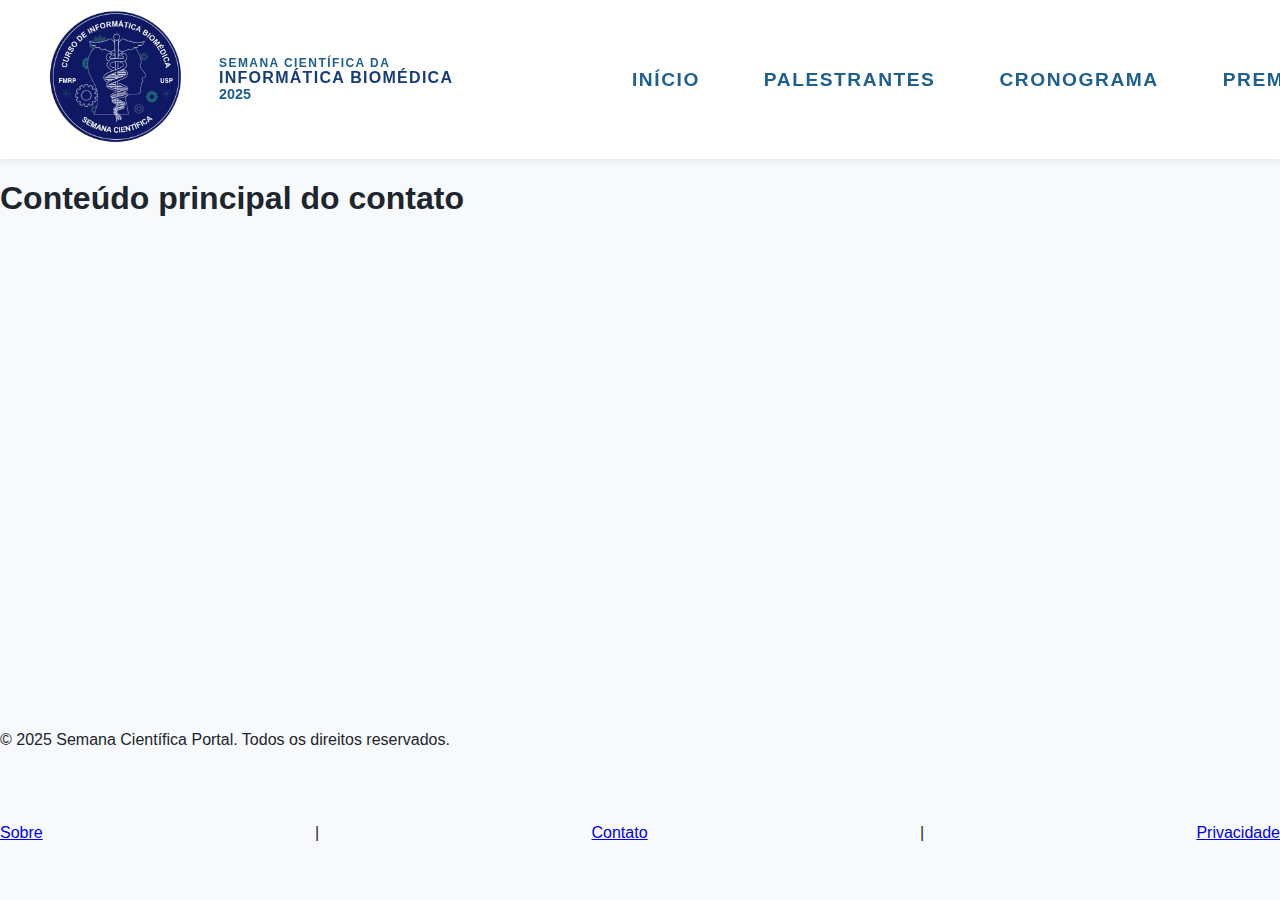
<file: about.html>
<!DOCTYPE html>
<html>
<head>
    <title>Semana Científica</title>
    <link rel="stylesheet" href="assets/css/style.css">
</head>
<body>
    <header id="header-placeholder"></header>

    <main>
        <h1>Conteúdo principal do contato</h1>
    </main>

    <footer id="footer-placeholder"></footer>

    <script src="assets/js/main.js"></script>
</body>
</html>
</file>
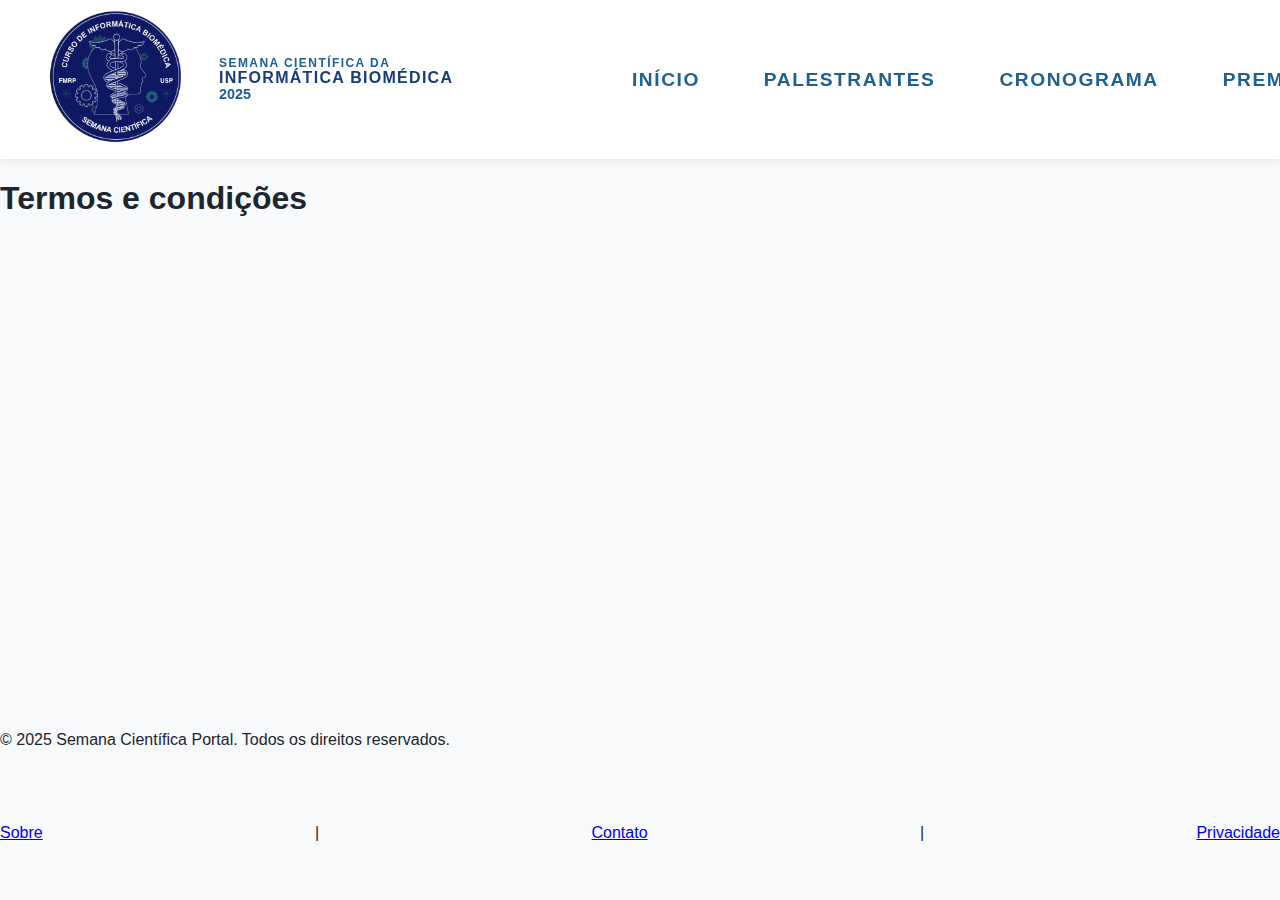
<file: privacy.html>
<!DOCTYPE html>
<html>
<head>
    <title>Semana Científica</title>
    <link rel="stylesheet" href="assets/css/style.css">
</head>
<body>
    <header id="header-placeholder"></header>

    <main>
        <h1>Termos e condições</h1>
    </main>

    <footer id="footer-placeholder"></footer>

    <script src="assets/js/main.js"></script>
</body>
</html>
</file>
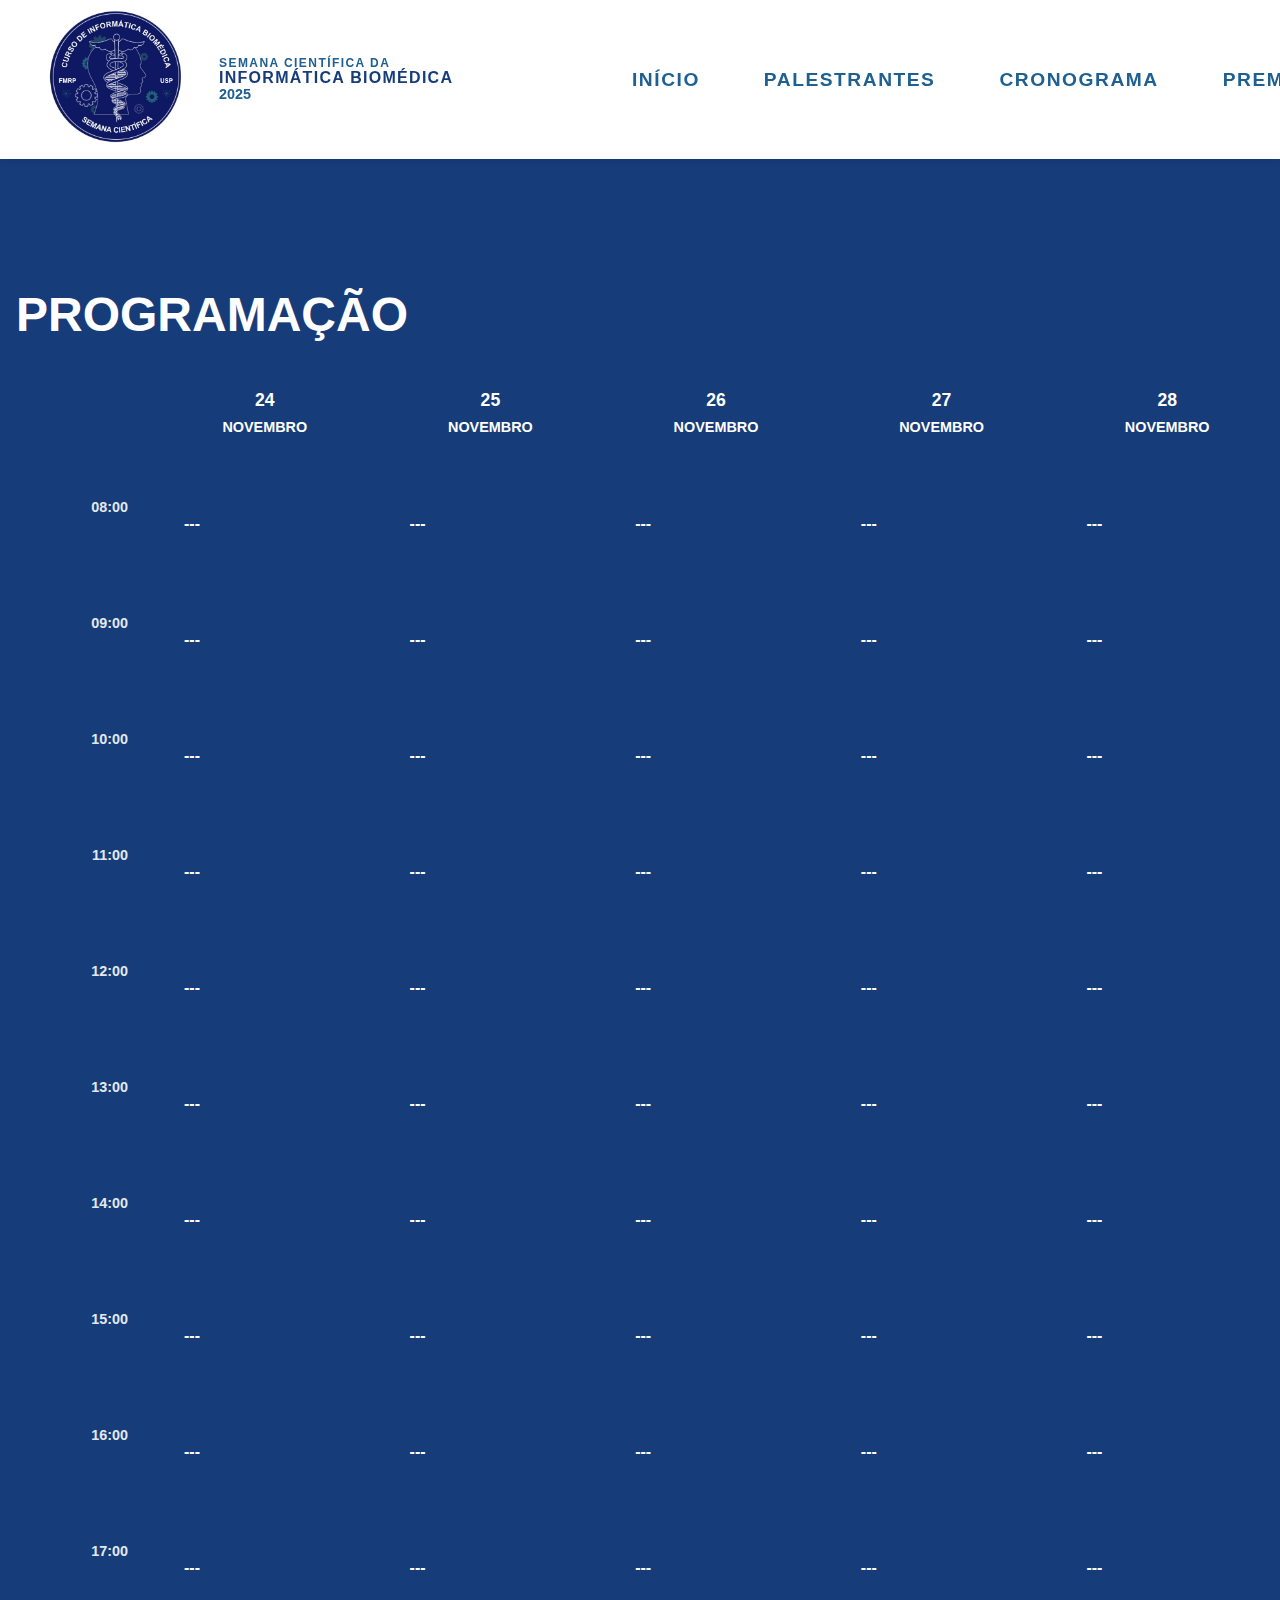
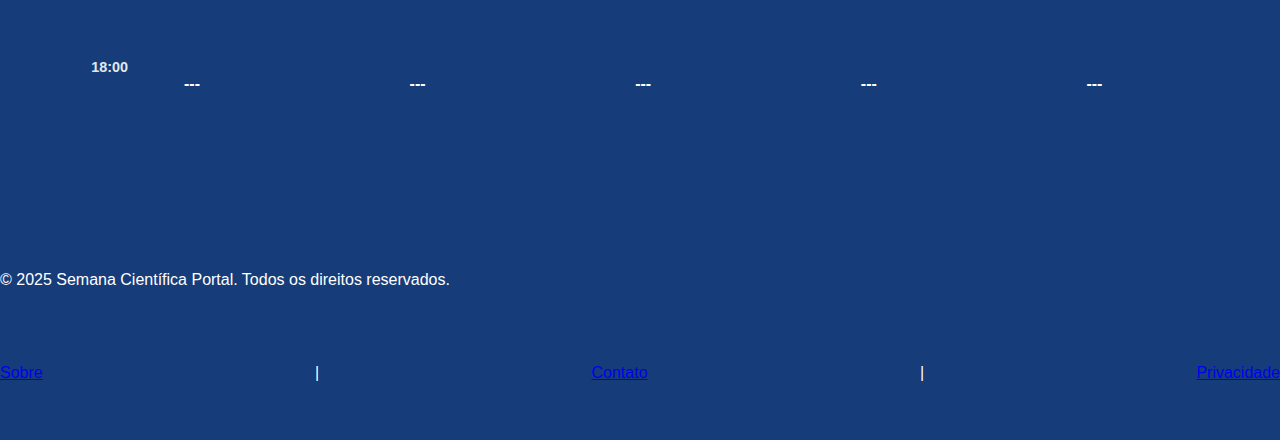
<file: schedule.html>
<!DOCTYPE html>
<html>
<head>
    <title>Semana Científica</title>
    <link rel="stylesheet" href="assets/css/style.css">
</head>
<body class="schedule-page">
    <header id="header-placeholder"></header>

    <main class="schedule-page">
    <section class="schedule">
        <div class="schedule__container">
        <h1 class="schedule__title">PROGRAMAÇÃO</h1>

        <div class="schedule__grid">
            <!-- Cabeçalho dos dias -->
            <div class="schedule__header">
            <div class="schedule__time"></div>
            <div class="schedule__day">24<br><span>Novembro</span></div>
            <div class="schedule__day">25<br><span>Novembro</span></div>
            <div class="schedule__day">26<br><span>Novembro</span></div>
            <div class="schedule__day">27<br><span>Novembro</span></div>
            <div class="schedule__day">28<br><span>Novembro</span></div>
            </div>

            <!-- Linhas de horários (08h às 18h) -->
            <div class="schedule__row">
            <div class="schedule__time">08:00</div>
            <div class="schedule__slot">---</div>
            <div class="schedule__slot">---</div>
            <div class="schedule__slot">---</div>
            <div class="schedule__slot">---</div>
            <div class="schedule__slot">---</div>
            </div>

            <div class="schedule__row">
            <div class="schedule__time">09:00</div>
            <div class="schedule__slot">---</div>
            <div class="schedule__slot">---</div>
            <div class="schedule__slot">---</div>
            <div class="schedule__slot">---</div>
            <div class="schedule__slot">---</div>
            </div>

            <div class="schedule__row">
            <div class="schedule__time">10:00</div>
            <div class="schedule__slot">---</div>
            <div class="schedule__slot">---</div>
            <div class="schedule__slot">---</div>
            <div class="schedule__slot">---</div>
            <div class="schedule__slot">---</div>
            </div>

            <div class="schedule__row">
            <div class="schedule__time">11:00</div>
            <div class="schedule__slot">---</div>
            <div class="schedule__slot">---</div>
            <div class="schedule__slot">---</div>
            <div class="schedule__slot">---</div>
            <div class="schedule__slot">---</div>
            </div>

            <div class="schedule__row">
            <div class="schedule__time">12:00</div>
            <div class="schedule__slot">---</div>
            <div class="schedule__slot">---</div>
            <div class="schedule__slot">---</div>
            <div class="schedule__slot">---</div>
            <div class="schedule__slot">---</div>
            </div>

            <div class="schedule__row">
            <div class="schedule__time">13:00</div>
            <div class="schedule__slot">---</div>
            <div class="schedule__slot">---</div>
            <div class="schedule__slot">---</div>
            <div class="schedule__slot">---</div>
            <div class="schedule__slot">---</div>
            </div>

            <div class="schedule__row">
            <div class="schedule__time">14:00</div>
            <div class="schedule__slot">---</div>
            <div class="schedule__slot">---</div>
            <div class="schedule__slot">---</div>
            <div class="schedule__slot">---</div>
            <div class="schedule__slot">---</div>
            </div>

            <div class="schedule__row">
            <div class="schedule__time">15:00</div>
            <div class="schedule__slot">---</div>
            <div class="schedule__slot">---</div>
            <div class="schedule__slot">---</div>
            <div class="schedule__slot">---</div>
            <div class="schedule__slot">---</div>
            </div>

            <div class="schedule__row">
            <div class="schedule__time">16:00</div>
            <div class="schedule__slot">---</div>
            <div class="schedule__slot">---</div>
            <div class="schedule__slot">---</div>
            <div class="schedule__slot">---</div>
            <div class="schedule__slot">---</div>
            </div>

            <div class="schedule__row">
            <div class="schedule__time">17:00</div>
            <div class="schedule__slot">---</div>
            <div class="schedule__slot">---</div>
            <div class="schedule__slot">---</div>
            <div class="schedule__slot">---</div>
            <div class="schedule__slot">---</div>
            </div>

            <div class="schedule__row">
            <div class="schedule__time">18:00</div>
            <div class="schedule__slot">---</div>
            <div class="schedule__slot">---</div>
            <div class="schedule__slot">---</div>
            <div class="schedule__slot">---</div>
            <div class="schedule__slot">---</div>
            </div>
        </div>
        </div>
    </section>
    </main>


    <footer id="footer-placeholder"></footer>

    <script src="assets/js/main.js"></script>
</body>
</html>
</file>
<file: assets/css/style.css>
/* assets/css/style.css */

/* ===============================
   Variáveis e utilidades
================================== */

html {
  box-sizing: border-box;
}
*, *::before, *::after {
  box-sizing: inherit;
}


:root{
  --blue-900:#0e2d66;
  --blue-800:#173c7a;
  --blue-700:#1e6091;
  --blue-600:#2a72c2;
  --cyan-300:#66d9ff;
  --text:#1d252e;
  --bg:#f7f9fb;
  --white:#fff;
}

html { scroll-behavior: smooth; }
body {
  font-family: "Poppins", -apple-system, BlinkMacSystemFont, "Segoe UI", Roboto, Helvetica, Arial, sans-serif;
  margin: 0;
  padding: 0;
  display: flex;
  flex-direction: column;
  min-height: 100vh;
  background: var(--bg);
  color: var(--text);
}



/*==================
Conteúdo principal
====================*/
main {
    flex-grow: 1; 
    width: 100%;
    margin: 0;
    padding: 0;
}

/*==================
Conteúdo do HEADER
====================*/
.main-header{
  position: sticky;
  top: 0;
  z-index: 1000;
  background: #fff;
  padding: .75rem 2rem;
  display: flex;
  align-items: center;
  justify-content: space-between;
  box-shadow: 0 2px 8px rgba(0,0,0,.08);
}

nav{
  width: 100%;
  display: flex;
  align-items: center;
  justify-content: space-between;
}

.logo{
  display: flex;
  align-items: center;
  gap: .75rem;
  text-decoration: none;
}

.logo img{
  width: 175px;
  height: auto;
}

.logo-text{
  display: flex;
  flex-direction: column;
  line-height: 1.05;
  text-transform: uppercase;
}

.brand-top{
  font-size: .75rem;
  letter-spacing: .12em;
  color: #1e6091;
  font-weight: 700;
}

.brand-mid{
  font-size: 1rem;
  letter-spacing: .08em;
  color: #173c7a;
  font-weight: 900;
}

.brand-year{
  font-size: .9rem;
  color: #1e6091;
  font-weight: 800;
}

.nav-links{
  display: flex;
  gap: 2rem;
  list-style: none;
  margin: 0;
  padding: 0;
}

.nav-links a{
  color: #1e6091;
  text-decoration: none;
  font-weight: 700;
  letter-spacing: .08em;
  text-transform: uppercase;
  transition: .2s;
}

.nav-links a:hover{
  color: #173c7a;
  border-bottom: 2px solid #173c7a;
}

.logo-link span{
    font-family: Kollektif;
    font-size: 1.656rem;
    display: block;
    line-height: 1.2;
    margin-bottom: 0.5rem;
    color: #173c7a;
    font-weight: bold;
    margin-left: 0;
}

#data{
    font-size: 2.331rem;
}

nav{
    display: flex;
    height: 15vh;
}

.main-nav a span{
    margin-left: 1rem;
    text-decoration: none;
    color: #007bff;
    font-weight: 500;
    text-transform: uppercase;
    letter-spacing: 0.25rem;
}

.main-nav a:hover {
    text-decoration: underline;
}

.nav-links{
    width: 50%;
    display: flex;
    justify-content: space-between;
    align-items: center;
    margin-right: 1.5rem;
    list-style: none;
}

.nav-links li{
    text-decoration: none;
    letter-spacing: 2px;
    text-transform: uppercase;
    font-size: 1.2rem;
}

.nav-links a{
    text-transform: uppercase;
    text-decoration: none;
    color: #1e6091;
    font-weight: bold;
    padding: 1rem;
    transition: 0.3s;
    border-radius: 10%;
}

.nav-links a:hover{
    color: #fff;
    background: #173c7a;
}

/*===============================
   Conteúdo da HERO
================================== */
.hero{
  position: relative;
  background: linear-gradient(135deg, var(--blue-800) 0%, var(--blue-700) 60%);
  color: #e8f6ff;
  min-height: clamp(400px, 63vh, 650px);
  display: flex;
  align-items: center;
  overflow: hidden;
}

.hero__content{
  position: relative;
  z-index: 1;
  max-width: 1200px;
  margin: 0 auto;
  width: 100%;
}

.hero h1{
  margin: 0 0 1.5rem 0;
  line-height: 1.03;
  text-transform: uppercase;
}

.h1-small{
  display: block;
  font-weight: 700;
  letter-spacing: .08em;
  font-size: clamp(1rem, 2.8vw, 1.7rem);
}

.h1-large{
  display: block;
  font-weight: 900;
  letter-spacing: .06em;
  font-size: clamp(2rem, 8vw, 5rem);
  text-shadow: 0 6px 18px rgba(0,0,0,.18);  
}

/* Botão oval com glow */
.cta{
  display: inline-block;
  margin-top: 1.5rem;
  padding: 1.2rem 3rem;
  border-radius: 50px;
  text-decoration: none;
  font-weight: 800;
  text-transform: uppercase;
  letter-spacing: .12em;
  font-size: 1.1rem;
  color: #fff;
  background: linear-gradient(135deg, #1e6091, #2da3ff);
  border: 2.5px solid rgba(255,255,255,.9);     /* anel branco */
  box-shadow:
    inset 0 2px 6px rgba(255,255,255,.25),
    0 0 0 10px rgba(255,255,255,.08),
    0 18px 32px rgba(0,160,255,.38);
  transition: transform .25s ease, box-shadow .25s ease;
}

.cta:hover{
  transform: translateY(-3px) scale(1.03);
  box-shadow:
    inset 0 2px 6px rgba(255,255,255,.25),
    0 0 0 12px rgba(255,255,255,.10),
    0 24px 40px rgba(0,160,255,.5);
}

.cta:focus-visible{
  outline: none;
  box-shadow:
    0 0 0 3px #fff,
    0 0 0 8px rgba(0,160,255,.6);
}

/* Ano à direita */
.hero__year{
  position: absolute;
  right: clamp(2rem, 5vw, -4rem);
  font-size: clamp(2.8rem, 11vw, 6.2rem);
  font-weight: 800;
  letter-spacing: .06em;
  color: rgba(255,255,255,.88);
  text-shadow: 0 8px 24px rgba(0,0,0,.25);
  z-index: 1;
}

/* Camada decorativa da hero (sem imagem externa) */

/* Camada de fundo do hero */
.hero__bg{
  position: absolute;
  inset: 0;           /* ocupa toda a área do hero */
  z-index: 0;
  pointer-events: none;
}

/* 1) halo suave no canto direito (elipse) */
.hero__bg::before{
  content: "";
  position: absolute;
  right: -20%;
  top: -10%;
  width: 120%;
  height: 140%;
  background:
    radial-gradient(60% 60% at 85% 40%, rgba(255,255,255,.16) 0%, rgba(255,255,255,0) 60%),
    conic-gradient(from 0deg at 85% 40%, rgba(255,255,255,.08), rgba(255,255,255,0) 60%);
  mix-blend-mode: screen;
}

/* 2) anéis concêntricos “tech” */
.hero__bg::after{
  content: "";
  position: absolute;
  right: -8%;
  top: -6%;
  width: 90%;
  height: 140%;
  transform: rotate(-12deg);
  background:
    repeating-radial-gradient(circle at 85% 45%,
      rgba(255,255,255,.22) 0 2px,
      rgba(255,255,255,0) 2px 14px);
  opacity: .25;
}

/* layout do SOBRE NÓS  */
.about {
  padding: clamp(3rem, 8vw, 6rem) 1rem;
  background: #f8fafc; /* fundo clarinho */
}

.about__container {
  max-width: 1200px;
  margin: 0 auto;
  display: grid;
  grid-template-columns: 1fr 1fr;
  gap: 3rem;
  align-items: center;
}

/* Coluna do texto */
.about__content h2 {
  font-size: clamp(1.6rem, 4vw, 2.4rem);
  margin-bottom: 1.5rem;
  font-weight: 800;
  color: var(--blue-800); /* azul escuro para o título */
  text-transform: uppercase;
  letter-spacing: .05em;
}

.about__content p {
  font-size: 1.1rem;
  line-height: 1.6;
  margin-bottom: 1rem;
  color: #1e293b; /* cinza bem escuro */
}

.about__content strong,
.about__content span.highlight {
  color: #4ade80; /* verde claro */
  font-weight: 700;
}

/* Coluna da imagem */
.about__image img {
  width: 100%;
  max-width: 500px;
  border-radius: 1rem;
  box-shadow: 0 10px 28px rgba(0,0,0,.12);
  display: block;
  margin: 0 auto;
}

/* Imagens dos professores */
.about_professors {
  display: flex;
  flex-wrap: nowrap;
  justify-content: center;
  gap: 20px;
  flex: 2;
  min-width: 300px;
}

.professor__card {
    border: 1px solid #ddd;
    border-radius: 8px;
    padding: 15px;
    text-align: center;
    background-color: #fff;
    box-shadow: 0 2px 5px rgba(0,0,0,0.1);
    width: calc(33.333% - 10px);
    box-sizing: border-box;
    min-width: 180px;
}

.professor__card img {
    width: 150px; /* Tamanho fixo para as imagens dos professores */
    height: 150px;
    border-radius: 50%;
    object-fit: cover;
    margin-bottom: 10px;
}

.professor__info h3 {
    font-size: 1.1em;
    color: #333;
    margin: 0 0 5px 0;
    text-align: center;
}

.professor__info p {
    font-size: 0.85em;
    color: #666;
    line-height: 1.4;
    margin: 0;
    border-top: 1px solid #ccc;   /* LINHA */
    padding-top: 10px;            /* espaço entre linha e texto */
    margin-top: 10px;             /* separa da foto */
}

.about__coordinators {
    grid-column: 2 / 3;
    text-align: right;  /* ou center */
}

.about__coordinators h3 {
    font-size: 1.2rem;
    color: var(--blue-800);
    text-align: center;
    margin-top: 1rem;
    margin-bottom: 1rem;
    font-weight: 800;
    text-transform: uppercase;
    letter-spacing: .05em;
}


/* layout do APRESENTADORES */
.presenters {
  background: var(--blue-800); /* azul escuro do fundo */
  padding: clamp(3rem, 8vw, 6rem) 1rem;
  color: #fff;
  width: 100%;
}

.presenters__container {
  box-sizing: border-box;
  max-width: 100%;
  width: 100%;
  margin: 0 auto;
  overflow: hidden;
  position: relative;
}

.presenters h2 {
  text-align: center;
  font-size: clamp(1.4rem, 3.2vw, 2rem);
  font-weight: 800;
  margin-bottom: 3rem;
  text-transform: uppercase;
  letter-spacing: .06em;
}

.presenters__grid {
  display: grid;
  grid-template-columns: repeat(auto-fit, minmax(260px, 1fr));
  gap: 2rem;
}

.presenter-card {
  background: var(--blue-600, #2563eb); /* azul mais claro para contraste */
  border-radius: 1rem;
  padding: 3rem 3rem;
  text-align: center;
  box-shadow: 0 10px 20px rgba(0,0,0,.25);
  transition: transform .25s ease, box-shadow .25s ease;
}

.presenter-card:hover {
  transform: translateY(-6px);
  box-shadow: 0 16px 32px rgba(0,0,0,.35);
}

.presenter-card img {
  width: 120px;
  height: 120px;
  object-fit: cover;
  border-radius: 50%;
  margin-bottom: 1rem;
  border: 3px solid #fff;
  box-shadow: 0 4px 14px rgba(0,0,0,.25);
}

.presenter-card h3 {
  font-size: 1.2rem;
  font-weight: 700;
  margin-bottom: .5rem;
  color: #f0f9ff;
}

.presenter-card p {
  font-size: .95rem;
  line-height: 1.5;
  color: #e0f2fe;
}

.presenters__carousel {
  position: relative;
  display: flex;
  align-items: center;
  width: 100%;
  overflow: hidden;
}

.presenters__track {
  display: flex;
  gap: 1.5rem;
  overflow-x: auto;
  scroll-behavior: smooth;
  padding: 1rem 0;
  scrollbar-width: none; /* Firefox */
}

.presenters__track::-webkit-scrollbar {
  display: none; /* Chrome, Safari */
}

.presenter-card {
  flex: 0 0 280px; /* largura fixa dos cards */
  background: var(--blue-600, #2563eb);
  border-radius: 1rem;
  padding: 1.5rem;
  text-align: center;
  color: #fff;
}

.carousel-btn {
position: absolute;
    top: 50%;
    transform: translateY(-50%);
    z-index: 2;
    background: #fff;
    border: none;
    box-shadow: 0 2px 8px rgba(0,0,0,0.15);
    border-radius: 50%;
    width: 48px;
    height: 48px;
    font-size: 1.5em;
    align-items: center;
    justify-content: center;
    color: #2563eb;
    cursor: pointer;
    opacity: 0.5;
    transition: background 0.2s, box-shadow 0.2s;
}

.carousel-btn svg {
  width: 28px;
  height: 28px;
  fill: #2563eb;
}

.carousel-btn:hover {
  background: rgba(255,255,255,0.3);
}

.carousel-btn.prev {
  position: absolute;
  left: 0.5rem;
}

.carousel-btn.next {
  position: absolute;
  right: 1.1rem;
}

/* ==========================
   Seção de Apoiadores
========================== */
.sponsors {
  background: var(--white);
  padding: clamp(3rem, 8vw, 6rem) 1rem;
  text-align: center;
}

.sponsors__container h2 {
  color: var(--blue-800);
  font-size: clamp(2rem, 5vw, 3rem);
  font-weight: 900;
  text-transform: uppercase;
  margin-bottom: 3rem;
  letter-spacing: 0.05em;
}

.sponsors__group {
  margin-bottom: 4rem;
}

.sponsors__subtitle {
  font-size: clamp(1.4rem, 3vw, 1.8rem);
  color: var(--blue-700);
  font-weight: 800;
  margin-bottom: 2rem;
  text-transform: uppercase;
  letter-spacing: 0.05em;
}

.sponsors__grid {
  display: flex;
  flex-wrap: wrap;
  justify-content: center;
  gap: 2rem;
  align-items: stretch; 
}

.sponsor-card {
  background: #f1f5f9;
  border-radius: 1rem;
  padding: 2rem 1.5rem;
  width: 240px;
  text-align: center;
  box-shadow: 0 6px 16px rgba(0,0,0,.08);
  transition: transform .25s ease, box-shadow .25s ease;
  display: flex;
  flex-direction: column;
}

.sponsor-card:hover {
  transform: translateY(-6px);
  box-shadow: 0 12px 24px rgba(0,0,0,.15);
}

.sponsor-card img {
  max-width: 160px;
  height: auto;
  margin-bottom: 1.2rem;
  margin-left: auto;
  margin-right: auto;
}

.sponsor-card h4 {
  font-size: 1rem;
  font-weight: 700;
  color: var(--blue-700);
  margin-bottom: 0.75rem;
}

/* --- ADICIONE ESTA NOVA REGRA --- */
/* Isso faz o botão ser "empurrado" para o final do card */
.sponsor-card .cta {
    margin-top: auto; 
}


/* =======================================
   ESTILOS ADICIONAIS - APOIADORES MODERNOS
========================================== */

/*
 * 1. O Card do Apoiador (variante --logo)
 * Usamos um card branco com borda e sombra suaves.
 */
.sponsor-card--logo {
  background: var(--white); /* Fundo branco limpo */
  border: 1px solid #e2e8f0; /* Borda sutil */
  box-shadow: 0 4px 12px rgba(0, 0, 0, .05); /* Sombra muito suave */
  
  width: 190px;   /* Largura fixa */
  height: 140px;  /* Altura fixa para consistência */
  padding: 1.5rem; /* Espaçamento interno */
  
  /* Alinha o logo perfeitamente no centro */
  display: flex;
  justify-content: center;
  align-items: center;

  /* Remove estilos do card padrão que não queremos */
  text-align: left;
}

/*
 * 2. O Link (que envolve o logo)
 * Faz o link ocupar todo o espaço do card.
 */
.sponsor-card--logo .sponsor-card__link {
  display: block;
  width: 100%;
  height: 100%;
  display: flex;
  justify-content: center;
  align-items: center;
  text-decoration: none;
}

/*
 * 3. A Imagem (Logo)
 * Define uma altura máxima e garante que não distorça.
 */
.sponsor-card--logo img {
  max-width: 100%;
  max-height: 80px; /* Altura máxima para logos */
  width: auto;      /* Deixa a largura automática */
  height: auto;     /* Deixa a altura automática */
  object-fit: contain; /* Garante que o logo caiba sem distorcer */
  margin-bottom: 0; /* Remove a margem do estilo original */
  transition: transform .25s ease; /* Animação de hover */
}

/*
 * 4. Efeito de Hover
 * Eleva o card e dá um zoom sutil no logo.
 */
.sponsor-card--logo:hover {
  transform: translateY(-5px); /* Eleva o card */
  box-shadow: 0 10px 20px rgba(0, 0, 0, .08); /* Sombra mais destacada */
  border-color: var(--blue-600); /* Destaca a borda com seu azul */
}

.sponsor-card--logo:hover img {
  transform: scale(1.05); /* Zoom sutil no logo */
}

/*
 * 5. Limpeza
 * Garante que o h4 e o .cta originais não apareçam nesta variante.
 */
.sponsor-card--logo h4,
.sponsor-card--logo .cta {
  display: none;
}


/* layout das EDIÇÕES ANTERIORES */
.past-editions {
  background: var(--blue-800);
  position: relative;
  padding: clamp(3rem, 8vw, 6rem) 1rem;
  color: #fff;
  overflow: hidden;
}

.past-editions__container {
  max-width: 1200px;
  margin: 0 auto;
  position: relative;
  z-index: 2;
}

.past-editions h2 {
  text-align: center;
  font-size: clamp(1.6rem, 4vw, 2.4rem);
  font-weight: 800;
  margin-bottom: 3rem;
  text-transform: uppercase;
  letter-spacing: .05em;
}

.past-editions__grid {
  display: grid;
  grid-template-columns: repeat(auto-fit, minmax(280px, 1fr));
  gap: 2rem;
  justify-items: center;
}

.edition-card {
  display: flex;
  flex-direction: column;
  align-items: center;
  text-decoration: none;
  color: #fff;
  background: var(--blue-600);
  padding: 1.5rem;
  border-radius: 1rem;
  box-shadow: 0 10px 22px rgba(0,0,0,.25);
  transition: transform .25s ease, box-shadow .25s ease;
}

.edition-card:hover {
  transform: translateY(-6px);
  box-shadow: 0 16px 28px rgba(0,0,0,.35);
}

.edition-card img {
  width: 100%;
  max-width: 320px;
  border-radius: .75rem;
  margin-bottom: 1rem;
}

.edition-card p {
  font-size: 1.1rem;
  font-weight: 700;
  margin: 0;
}

/* =========================
   Conteúdo da PREMIAÇÃO
========================= */
.awards {
  background: var(--blue-800);
  position: relative;
  padding: clamp(3rem, 8vw, 6rem) 1rem;
  color: #fff;
  overflow: hidden;

}

/* Página de premiação inteira em fundo azul */
.awards-page {
  background: var(--blue-800);
  color: #fff;
}

.awards-page main {
  max-width: 1200px; /* mantém o limite só para o conteúdo */
  background: transparent; /* tira o fundo branco herdado */
}

.awards__container {
  max-width: 1200px;
  margin: 0 auto;
  position: center;
  z-index: 2;
}

.awards h1 {
  text-align: center;
  margin-bottom: 3rem;
  text-transform: uppercase;
  font-weight: 900;
  font-size: clamp(2.4rem, 6vw, 4rem);
  letter-spacing: .05em;
}

.awards__title {
  display: flex;
  align-items: baseline;
  gap: 1rem;
  justify-content: flex-start; /* fica à esquerda */
  margin-bottom: 3rem;
}

.awards__main {
  font-size: clamp(2.5rem, 6vw, 4rem);
  font-weight: 900;
  text-transform: uppercase;
  color: #fff;
}

.awards__year {
  font-size: clamp(1.5rem, 4vw, 2.5rem);
  font-weight: 700;
  color: #fff;
}

/* layout do Grid de Premiação */
.awards__grid {
  display: grid;
  grid-template-columns: repeat(auto-fit, minmax(220px, 1fr));
  gap: 2rem;
  justify-items: center;
}

.award-card {
  background: var(--blue-600);
  border-radius: 1rem;
  padding: 2rem 1.5rem;
  text-align: center;
  box-shadow: 0 10px 20px rgba(0,0,0,.25);
  transition: transform .25s ease, box-shadow .25s ease;
  display: flex;
  flex-direction: column;
  align-items: center;
  gap: 0.5rem;
}

.award-card:hover {
  transform: translateY(-6px);
  box-shadow: 0 16px 28px rgba(0,0,0,.35);
}

.award-card img:not(.emoji-icon):not(.invaluable) {
  width: 130px;
  height: 130px;
  object-fit: cover;
  border-radius: 50%;
  border: 3px solid #fff;
  box-shadow: 0 4px 14px rgba(0,0,0,.25);
  margin-bottom: 0.75rem;
}

.award-card h3 {
  font-size: 1.2rem;
  font-weight: 700;
  color: #fff;
  margin: 0.25rem 0;
}

.award-orientador {
  font-size: 0.95rem;
  font-weight: 400;
  color: #e2e8f0;
  margin-bottom: 0.75rem;
}

.award-badge {
  font-size: 2rem;
  margin-bottom: 0.5rem;
}

.award-card p {
  font-size: 1rem;
  font-weight: 600;
  text-transform: uppercase;
  letter-spacing: .05em;
  margin: 0;
}

.award-area {
  font-size: 1rem;
  font-weight: 600;
  text-transform: uppercase;
  letter-spacing: .05em;
  margin: 0;
}

/* Elementos visuais decorativos */
.awards::before {
  content: "";
  position: absolute;
  left: -60px;
  top: 40px;
  width: 220px;
  height: 220px;
  border-radius: 50%;
  background: var(--blue-700);
  opacity: 0.25;
}

.awards::after {
  content: "";
  position: absolute;
  bottom: 0;
  right: -60px;
  width: 320px;
  height: 140px;
  opacity: 0.4;
}

.invaluable {
  width: 130px;
  height: 130px;
  object-fit: cover;
  margin-bottom: 0.75rem;
}

/* =======================================
    ESTILOS ADICIONAIS - ÍCONES DE EMOJI
==========================================*/

.emoji-icon {
    width: 5em;
    height: auto;
    vertical-align: middle; /* Alinha o meio da imagem com o meio do texto */
    position: relative;
    top: -2px;
}

/* =========================
   Página de APRESENTADORES
========================= */
.speakers {
  background: var(--blue-800);
  color: #fff;
  padding: clamp(3rem, 8vw, 6rem) 1rem;
}

.speakers__container {
  max-width: 900px;
  margin: 0 auto;
}

.speakers h2 {
  text-align: center;
  font-size: clamp(1.8rem, 4vw, 2.6rem);
  font-weight: 800;
  margin-bottom: 3rem;
  text-transform: uppercase;
  letter-spacing: .06em;
}

/* Cards empilhados (um em cima do outro) */
.speakers__grid {
  display: flex;
  flex-direction: column;
  gap: 2rem;
}

/* Layout horizontal do card */
.speaker-card {
  display: flex;
  align-items: center;
  gap: 1.5rem;
  background: var(--blue-600, #2563eb);
  border-radius: 1rem;
  padding: 1.5rem;
  box-shadow: 0 8px 18px rgba(0,0,0,.25);
  transition: transform .25s ease, box-shadow .25s ease;
  position: relative;
  z-index: 2;
}

.speaker-card:hover {
  transform: translateY(-4px);
  box-shadow: 0 14px 28px rgba(0,0,0,.35);
}

/* Coluna lateral esquerda dos ícones */
.speaker-socials {
  display: flex;
  flex-direction: column;
  gap: 1rem;
  justify-content: center;
}

.speaker-socials a img {
  width: 22px;
  height: 22px;
  filter: brightness(0) invert(1);
  transition: transform .2s ease, opacity .2s ease;
}

.speaker-socials a:hover img {
  transform: scale(1.2);
  opacity: 0.85;
}

/* Foto */
.speaker-photo img {
  width: 120px;
  height: 120px;
  object-fit: cover;
  border-radius: 50%;
  border: 3px solid #fff;
  box-shadow: 0 4px 12px rgba(0,0,0,.25);
}

/* Texto */
.speaker-info {
  flex: 1;
}

.speaker-info h3 {
  font-size: 1.2rem;
  font-weight: 700;
  margin-bottom: .5rem;
}

.speaker-info p {
  font-size: .95rem;
  line-height: 1.5;
  margin-bottom: 1rem;
  color: #e0f2fe;
}

/* Orientador destacado */
.speaker-orientador {
  display: inline-block;
  padding: 0.4rem 1rem;
  border-radius: 999px;
  background: var(--blue-700, #1e40af);
  font-size: .9rem;
  font-weight: 600;
  color: #fff;
}

/* Fundo azul para toda a página de apresentadores */
.speakers-page {
  background: var(--blue-800);
  color: #ffffff;
}

/* Elementos decorativos no fundo da página de apresentadores */
body.speakers-page::before,
body.speakers-page::after {
  content: "";
  position: absolute;
  z-index: 0; /* atrás de tudo */
}

/* Círculo no canto superior esquerdo */
body.speakers-page::before {
  top: 50px;
  left: -120px;
  width: 350px;
  height: 350px;
  border-radius: 50%;
  background: var(--blue-700, #1e40af);
  opacity: 0.3;
}

/* Ondas diagonais no canto inferior direito */
body.speakers-page::after {
  bottom: 0;
  right: 0;
  width: 400px;
  height: 200px;
  background-image: repeating-linear-gradient(
    -45deg,
    rgba(255, 255, 255, 0.15),
    rgba(255, 255, 255, 0.15) 2px,
    transparent 2px,
    transparent 12px
  );
  opacity: 0.4;
}

/* =========================
   Página de CRONOGRAMA
========================= */
.schedule-page {
  background: var(--blue-800);
  color: #fff;
}

.schedule {
  position: relative;
  padding: clamp(3rem, 8vw, 6rem) 1rem;
  color: #fff;
}

.schedule__title {
  text-align: left;
  font-size: clamp(2rem, 6vw, 3rem);
  font-weight: 900;
  margin-bottom: 2rem;
  text-transform: uppercase;
  color: #fff;
  position: relative;
  z-index: 2;
}

/* Grade principal */
.schedule__grid {
  display: flex;
  flex-direction: column;
  gap: 1rem;
}

/* Cabeçalho dos dias */
.schedule__header {
  display: grid;
  grid-template-columns: 120px repeat(5, 1fr);
  text-align: center;
  font-weight: 700;
  margin-bottom: 2rem;
  gap: 2rem;
}

.schedule__day {
  font-size: 1.1rem;
  text-transform: uppercase;
  color: #fff;
  padding: 1rem 0;
}

.schedule__day span {
  font-size: 0.9rem;
  display: block;
  margin-top: 0.5rem;
}

/* Linha de horário */
.schedule__row {
  display: grid;
  grid-template-columns: 120px repeat(5, 1fr);
  gap: 2rem;
  align-items: stretch;
}

.schedule__time {
  font-size: 0.9rem;
  font-weight: 600;
  text-align: right;
  padding-right: .5rem;
  color: #e2e8f0;
}

.schedule__slot {
  background: var(--blue-600);
  border-radius: 1rem;
  min-height: 120px;
  display: flex;
  align-items: center;
  justify-content: center;
  font-size: 1rem;
  font-weight: 600;
  color: #fff;
  box-shadow: inset 0 0 0 2px rgba(0,0,0,.2);
}

/* ===============================
   Conteúdo do FOOTER
================================== */
.main-footer {
  background: #fff;
  color: #333;
  margin-top: auto;
  font-size: 0.9rem;
}

.footer-top {
  display: flex;
  justify-content: space-between;
  align-items: center;
  flex-wrap: wrap;
  gap: 2rem;
  padding: 2rem clamp(1rem, 4vw, 3rem);
  border-bottom: 1px solid rgba(255,255,255,0.2);
}

/* Logos pequenas */
.footer-logos {
  display: flex;
  gap: 1rem;
  align-items: center;
}
.footer-logos img {
  height: 80px;
  width: auto;
  object-fit: contain;
}

/* Ícones sociais */
.footer-social {
  display: flex;
  gap: 1rem;
  align-items: center;
}
.footer-social img {
  width: 40px;
  height: 40px;
  filter: none;
  transition: transform 0.2s, opacity 0.2s;
}

.footer-social a:hover img {
  transform: scale(1.1);
  opacity: 0.8;
  
}

/* Rodapé inferior */
.footer-bottom {
  width: 100%;
  text-align: center;
  padding: 0.05emrem 0;
  font-size: 0.85rem;
  color: #333;
  display: flex;
  justify-content: center;
  align-items: center;
}




/* =======================================
   ESTILOS ADICIONAIS - PROGRAMAÇÃO MODERNA
========================================== */

/* * 1. Reseta o .schedule__slot
 * Remove o fundo azul e o transforma em um contêiner 
 * para empilhar os cards de evento.
 */
.schedule__slot {
  background: transparent; /* Remove o fundo azul original */
  box-shadow: none;        /* Remove a sombra interna original */
  border: none;
  
  /* Altera para um contêiner flexível que empilha verticalmente */
  display: flex;
  flex-direction: column;  /* Empilha os cards */
  align-items: stretch;    /* Estica os cards para preencher o slot */
  justify-content: flex-start;
  
  padding: 1rem; /* Adiciona um pouco de espaçamento interno */
  gap: 0.5rem; /* Adiciona um pequeno espaço entre os cards empilhados */
  min-height: 100px; /* Reduz a altura mínima para acomodar linhas vazias */
}

/* * 2. Estilo para slots que ficam vazios 
 * Adiciona uma "caixa" sutil para manter a grade visualmente intacta.
 */
.schedule__slot:empty {
  background: rgba(255, 255, 255, 0.05); /* Fundo muito sutil */
  border-radius: 0.75rem;
  padding: 0.5rem;
  min-height: 60px; /* Slots vazios podem ser menores */
}


/* * 3. O Card de Evento (Base)
 * Este é o estilo principal para cada item da programação.
 */
.event-card {
  background: var(--blue-700); /* Um azul um pouco mais escuro que o original */
  border-radius: 0.75rem;
  padding: 0.75rem 1rem;
  padding-bottom: 1rem;
  color: #fff;
  box-shadow: 0 4px 12px rgba(0,0,0,0.2);
  transition: transform 0.2s ease, box-shadow 0.2s ease;
}

.event-card:hover {
  transform: translateY(-3px);
  box-shadow: 0 6px 16px rgba(0,0,0,0.3);
}

/* * 4. Conteúdo do Card
 */
.event-card__time {
  display: block;
  font-size: 0.8rem;
  font-weight: 700;
  color: var(--cyan-300); /* Usa seu ciano para o horário */
  margin-bottom: 0.25rem;
}

.event-card__title {
  font-size: 0.95rem;
  font-weight: 700;
  margin: 0 0 0.35rem 0;
  color: #fff;
  line-height: 1.3;
}

.event-card__speaker {
  font-size: 0.85rem;
  font-weight: 400;
  margin: 0;
  color: #e0f2fe; /* Um branco mais suave */
  line-height: 1.4;
}

.event-card__extra {
  font-size: 0.8rem;
  font-weight: 600;
  margin: 0.35rem 0 0 0;
  color: #fff;
  opacity: 0.8;
}


/* * 5. Modificadores de Cor por Tipo de Evento
 * Isso adiciona a variedade visual moderna.
 */

/* 🎙️ Palestras (Talks) */
.event-card--talk {
  background: #007BFF; /* Azul mais vibrante */
}
.event-card--talk .event-card__time {
  color: #cce5ff;
}

/* 🎓 Defesas de TCC */
.event-card--tcc {
  background: #5a189a; /* Roxo */
}
.event-card--tcc .event-card__time {
  color: #e9d5ff;
}

/* ☕ Intervalos (Break) */
.event-card--break {
  background: #5f6c7b; /* Cinza-azulado */
}
.event-card--break .event-card__time {
  color: #e0e0e0;
}

/* 🌟 Eventos Especiais (Abertura/Encerramento) */
.event-card--event {
  background: #e39600; /* Dourado/Laranja */
  border: 1px solid #ffc107;
}
.event-card--event .event-card__time {
  color: #fff0cd;
}


/* =======================================
   ESTILOS ADICIONAIS - TOAST "COPIADO"
   (Adicionar ao final de assets/css/style.css)
========================================== */

#copy-toast {
    position: fixed;
    bottom: 2rem; /* 32px do fundo */
    left: 50%;
    
    /* Começa fora da tela e centralizado */
    transform: translateX(-50%) translateY(150%); 
    
    background-color: var(--blue-600); /* Usando seu azul */
    color: white;
    padding: 1rem 1.5rem; /* 16px vertical, 24px horizontal */
    border-radius: 8px;
    box-shadow: 0 4px 12px rgba(0,0,0,0.2);
    z-index: 9999;
    font-family: "Poppins", sans-serif;
    font-weight: 600;
    
    /* Animação */
    opacity: 0;
    transition: transform 0.4s cubic-bezier(0.21, 1.02, 0.73, 1), 
                opacity 0.4s ease-out;
}

/* Estado visível do toast */
#copy-toast.show {
    transform: translateX(-50%) translateY(0); /* Sobe para a posição */
    opacity: 1;
}

/* =========================================
   CÓDIGO DE RESPONSIVIDADE (CONSOLIDADO)
   ========================================= */
/* ============================================================
   MEDIA QUERIES – RESPONSIVIDADE GLOBAL
   Mobile First até Desktop
=============================================================== */

/* ------- Telas abaixo de 992px (tablets) ------- */
@media (max-width: 992px) {

  /* HEADER */
  nav {
    flex-direction: column;
    height: auto;
    gap: 1rem;
  }

  .nav-links {
    width: 100%;
    justify-content: center;
    gap: 1rem;
  }

  /* HERO */
  .hero {
    min-height: auto;
    padding: 4rem 1.5rem;
    text-align: center;
  }

  .hero__year {
    position: static;
    margin-top: 2rem;
    text-align: center;
  }

  /* ABOUT */
  .about__container {
    grid-template-columns: 1fr;
    text-align: center;
  }

  .about__image img {
    max-width: 350px;
  }

  /* PRESENTERS */
  .presenters__grid {
    grid-template-columns: 1fr 1fr;
  }

  /* SPONSORS */
  .sponsors__grid {
    gap: 1.5rem;
  }

  /* PAST EDITIONS */
  .past-editions__grid {
    grid-template-columns: repeat(auto-fit, minmax(220px, 1fr));
  }

  /* SPEAKERS */
  .speaker-card {
    flex-direction: column;
    text-align: center;
  }

  .speaker-socials {
    flex-direction: row;
    justify-content: center;
  }
}

/* -------- Telas abaixo de 768px (celulares grandes) -------- */
@media (max-width: 768px) {

  /* HEADER */
  .main-header {
    padding: 1rem;
  }

  .logo img {
    width: 90px;
  }

  .nav-links {
    flex-wrap: wrap;
    gap: .75rem;
  }

  .nav-links a {
    padding: .5rem .8rem;
    font-size: .9rem;
  }

  /* HERO */
  .h1-large {
    font-size: clamp(1.8rem, 10vw, 3rem);
  }

  .cta {
    padding: 1rem 2rem;
    font-size: .95rem;
  }

  /* PRESENTERS */
  .presenter-card {
    flex: 0 0 230px;
  }

  /* SPONSORS */
  .sponsor-card {
    width: 180px;
  }

  .sponsor-card--logo {
    width: 160px;
    height: 120px;
  }

  /* SPEAKERS */
  .speaker-photo img {
    width: 90px;
    height: 90px;
  }

  /* CRONOGRAMA – vira lista vertical */
  .schedule__header,
  .schedule__row {
    grid-template-columns: 1fr;
    text-align: left;
  }

  .schedule__time {
    text-align: left;
    padding: 0;
    margin-bottom: .5rem;
  }

  .schedule__slot {
    min-height: 80px;
  }
}

/* -------- Telas abaixo de 480px (celulares pequenos) -------- */
@media (max-width: 480px) {

  /* HEADER */
  .nav-links {
    flex-direction: column;
  }

  /* HERO */
  .hero {
    padding: 3rem 1rem;
  }

  .hero__year {
    font-size: 2.5rem;
  }

  /* ABOUT */
  .about__content p {
    font-size: 1rem;
  }

  /* PRESENTERS */
  .presenters__grid {
    grid-template-columns: 1fr;
  }

  .presenter-card {
    width: 100%;
  }

  /* SPONSORS */
  .sponsors__grid {
    flex-direction: column;
    align-items: center;
  }

  .sponsor-card--logo {
    width: 80%;
  }

  /* SPEAKERS */
  .speaker-card {
    padding: 1rem;
  }

  /* AWARDS */
  .awards__grid {
    grid-template-columns: 1fr;
  }
}
</file>
